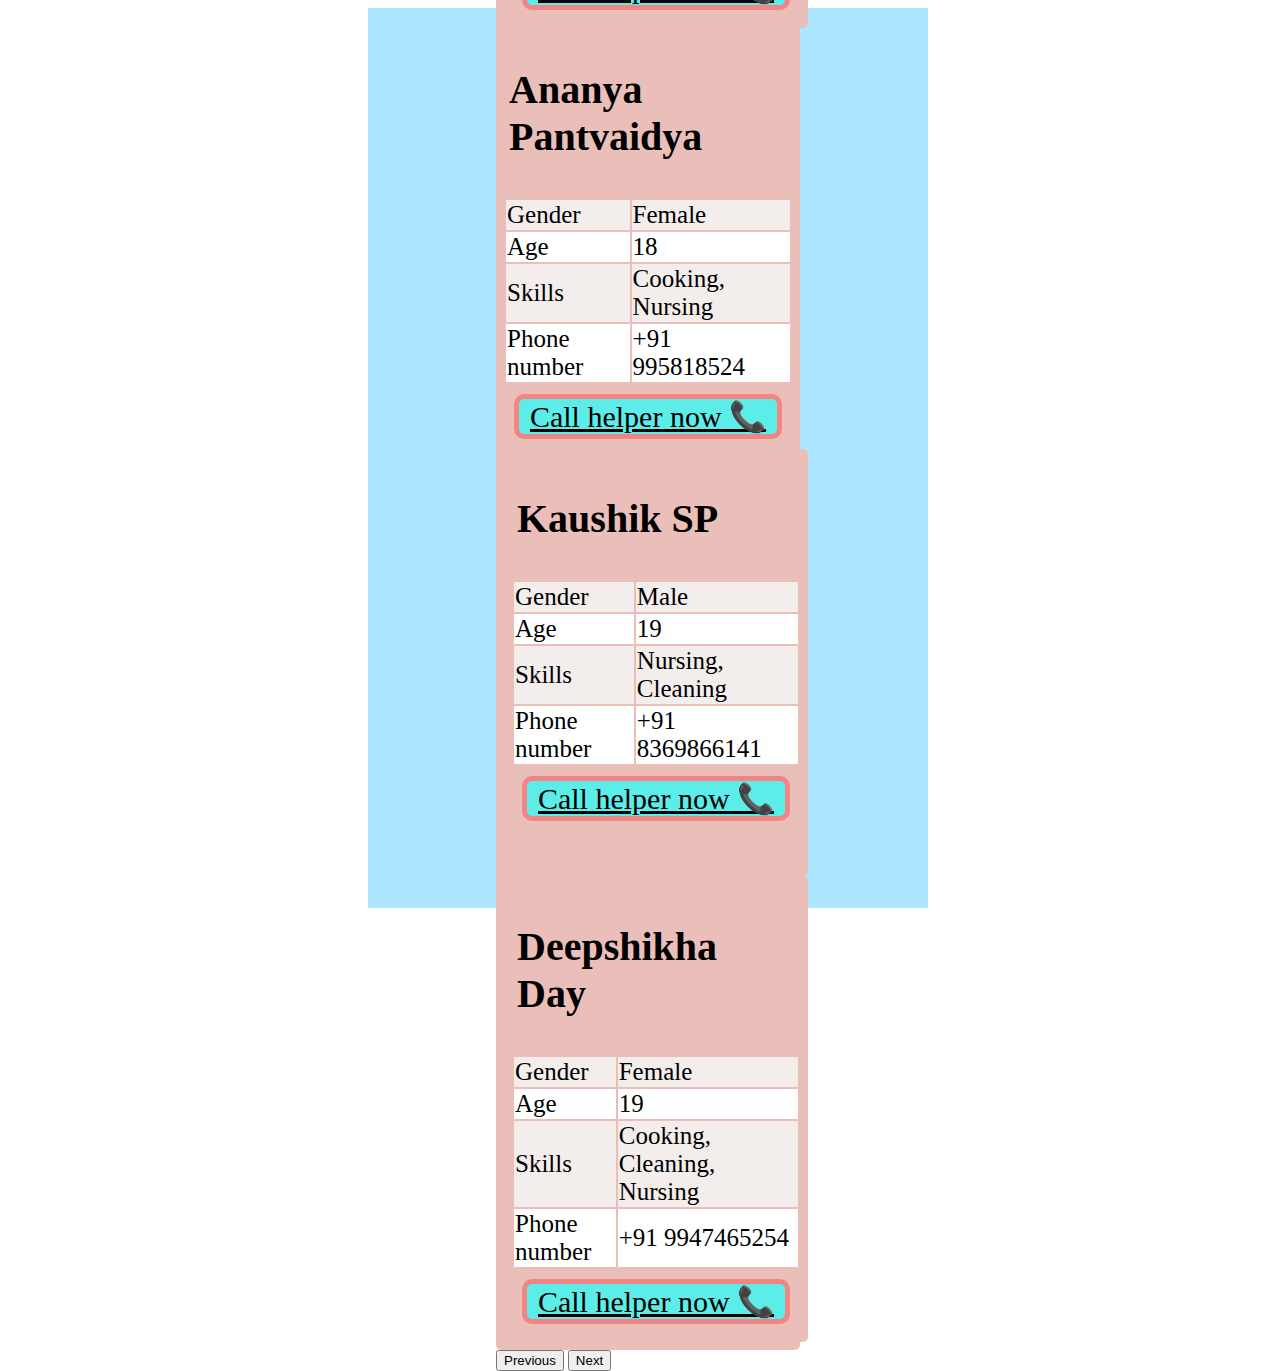
<file: any-helper.html>
<!DOCTYPE html>
<html lang="en" dir="ltr">
  <head>
    <link rel="stylesheet" href="male-helper.css">
    <link rel="shortcut icon" href="favicon.jpg" type="image/png">
    <link href="https://cdn.jsdelivr.net/npm/bootstrap@5.0.0-beta3/dist/css/bootstrap.min.css" rel="stylesheet" integrity="sha384-eOJMYsd53ii+scO/bJGFsiCZc+5NDVN2yr8+0RDqr0Ql0h+rP48ckxlpbzKgwra6" crossorigin="anonymous">
    <link href='https://fonts.google.com/specimen/Lexend+Deca' rel='stylesheet'>
    <meta charset="utf-8">
    <meta name="viewport" content="width=device-width, initial-scale=1">
    <title>Call-a-male-helper</title>
  </head>
  <body>
    <div class="main">
      <div id="carouselExampleInterval" class="carousel slide" data-bs-ride="carousel">
        <div class="carousel-inner box " style="width: 18rem; height: 100%;">
            <div class="carousel-item box active box" data-bs-interval="200000">
                <div class="d-block w-100 ">
                  <h2 class="h2-css">Harikrishnan Nair</h2>
                    <table class="table-fonts table">
                    <tr class="table-colour-1">
                      <td>Gender</td>
                      <td>Male</td>
                    </tr>
                    <tr class="table-colour-2">
                      <td>Age</td>
                      <td>56</td>
                    </tr>
                    <tr class="table-colour-1">
                      <td>Skills</td>
                      <td>Nursing, Cooking</td>
                    </tr>
                    <tr class="table-colour-2">
                      <td>Phone number</td>
                      <td>+91 9998125254</td>
                    </tr>
                    </table>
                    <div class="call-div">
                      <a class="call-now" href="tel:5554280940">Call helper now 📞</a>
                  </div>
                </div>
              </div>
          <div class="carousel-item " data-bs-interval="200000">
            <div class="d-block w-100 ">
              <h2 class="h2-css">Ananya Pantvaidya</h2>
                <table class="table-fonts table">
                <tr class="table-colour-1">
                  <td>Gender</td>
                  <td>Female</td>
                </tr>
                <tr class="table-colour-2">
                  <td>Age</td>
                  <td>18</td>
                </tr>
                <tr class="table-colour-1">
                  <td>Skills</td>
                  <td>Cooking, Nursing</td>
                </tr>
                <tr class="table-colour-2">
                  <td>Phone number</td>
                  <td>+91 995818524</td>
                </tr>
                </table>
                <div class="call-div">
                    <a class="call-now" href="tel:9958185249">Call helper now 📞</a>
                </div>
            </div>
          </div>
          <div class="carousel-item box" data-bs-interval="200000">
            <div class="d-block w-100 ">
              <h2 class="h2-css">Kaushik SP</h2>
                <table class="table-fonts table">
                <tr class="table-colour-1">
                  <td>Gender</td>
                  <td>Male</td>
                </tr>
                <tr class="table-colour-2">
                  <td>Age</td>
                  <td>19</td>
                </tr>
                <tr class="table-colour-1">
                  <td>Skills</td>
                  <td>Nursing, Cleaning</td>
                </tr>
                <tr class="table-colour-2">
                  <td>Phone number</td>
                  <td>+91 8369866141</td>
                </tr>
                </table>
                <div class="call-div">
                    <a class="call-now" href="tel:8369866141">Call helper now 📞</a>
                </div>
            </div>
          </div>
          <div class="carousel-item box" data-bs-interval="200000">
            <div class="d-block w-100 ">
              <h2 class="h2-css">Deepshikha Day</h2>
                <table class="table-fonts table">
                <tr class="table-colour-1">
                  <td>Gender</td>
                  <td>Female</td>
                </tr>
                <tr class="table-colour-2">
                  <td>Age</td>
                  <td>19</td>
                </tr>
                <tr class="table-colour-1">
                  <td>Skills</td>
                  <td>Cooking, Cleaning, Nursing</td>
                </tr>
                <tr class="table-colour-2">
                  <td>Phone number</td>
                  <td>+91 9947465254</td>
                </tr>
                </table>
                <div class="call-div">
                    <a class="call-now" href="tel:9947465254">Call helper now 📞</a>
                </div>
            </div>
          </div>


        </div>
  <button class="carousel-control-prev" type="button" data-bs-target="#carouselExampleInterval" data-bs-slide="prev">
    <span class="carousel-control-prev-icon" aria-hidden="true"></span>
    <span class="visually-hidden">Previous</span>
  </button>
  <button class="carousel-control-next" type="button" data-bs-target="#carouselExampleInterval" data-bs-slide="next">
    <span class="carousel-control-next-icon" aria-hidden="true"></span>
    <span class="visually-hidden">Next</span>
  </button>
</div>
    </div>
  <script src="https://cdn.jsdelivr.net/npm/bootstrap@5.0.0-beta3/dist/js/bootstrap.bundle.min.js" integrity="sha384-JEW9xMcG8R+pH31jmWH6WWP0WintQrMb4s7ZOdauHnUtxwoG2vI5DkLtS3qm9Ekf" crossorigin="anonymous"></script>
  </body>
</html>
</file>
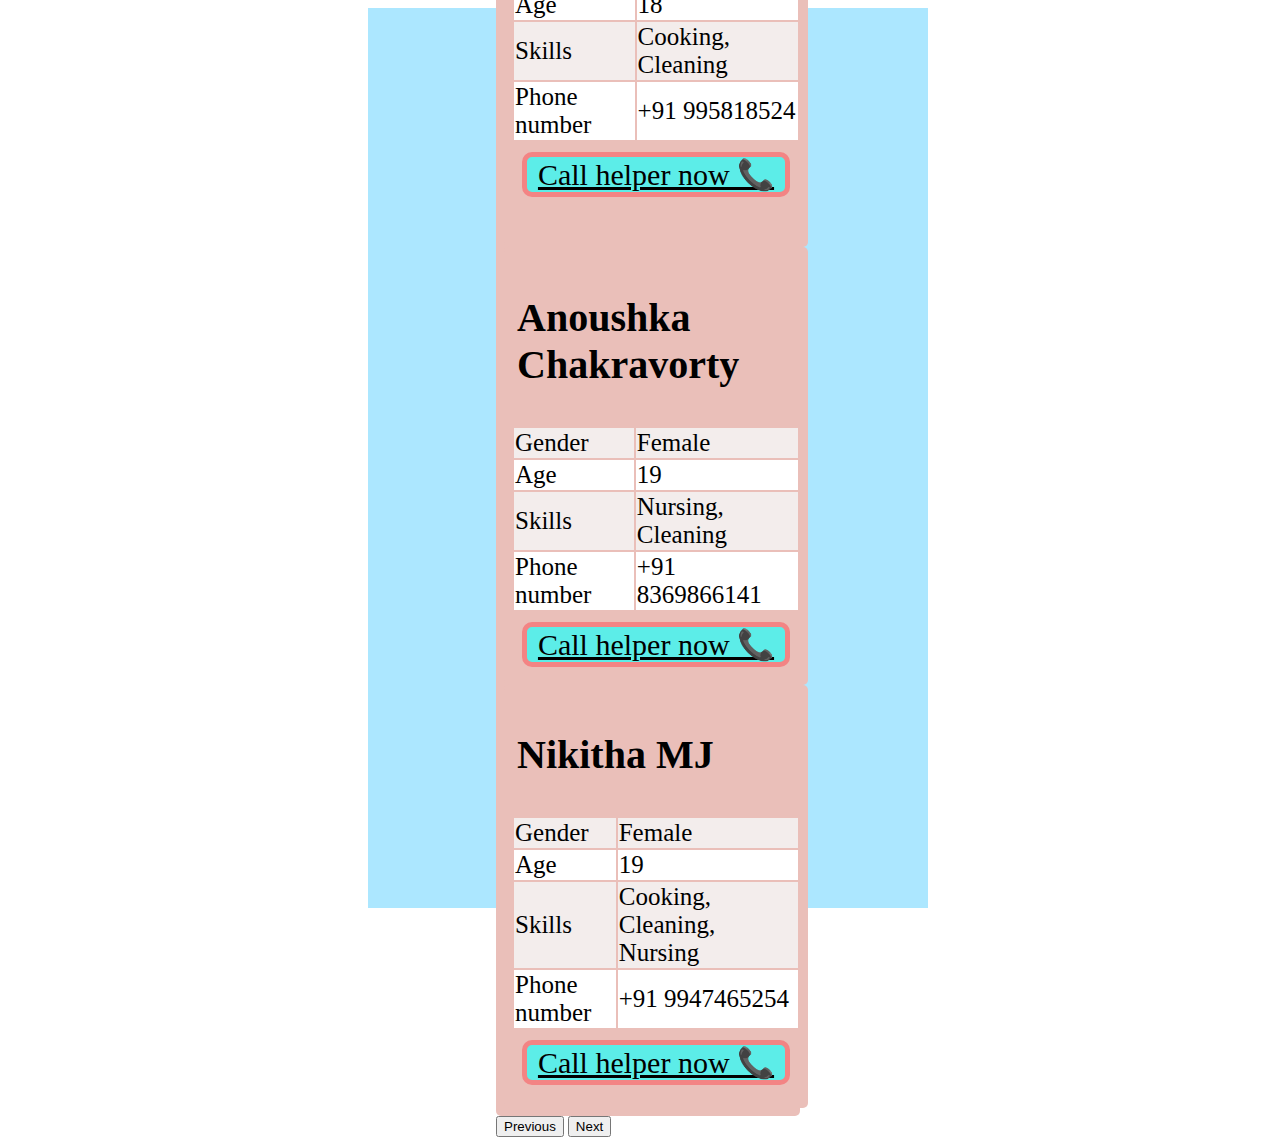
<file: female-helper.html>
<!DOCTYPE html>
<html lang="en" dir="ltr">
  <head>
    <link rel="stylesheet" href="male-helper.css">
    <link rel="shortcut icon" href="favicon.jpg" type="image/png">
    <link href="https://cdn.jsdelivr.net/npm/bootstrap@5.0.0-beta3/dist/css/bootstrap.min.css" rel="stylesheet" integrity="sha384-eOJMYsd53ii+scO/bJGFsiCZc+5NDVN2yr8+0RDqr0Ql0h+rP48ckxlpbzKgwra6" crossorigin="anonymous">
    <link href='https://fonts.google.com/specimen/Lexend+Deca' rel='stylesheet'>
    <meta charset="utf-8">
    <meta name="viewport" content="width=device-width, initial-scale=1">
    <title>Call-a-male-helper</title>
  </head>
  <body>
    <div class="main">
      <div id="carouselExampleInterval" class="carousel slide" data-bs-ride="carousel">
        <div class="carousel-inner box " style="width: 18rem; height: 100%;">
          <div class="carousel-item active box" data-bs-interval="200000">
            <div class="d-block w-100 ">
              <h2 class="h2-css">Tanvi Johari</h2>
                <table class="table-fonts table">
                <tr class="table-colour-1">
                  <td>Gender</td>
                  <td>Female</td>
                </tr>
                <tr class="table-colour-2">
                  <td>Age</td>
                  <td>18</td>
                </tr>
                <tr class="table-colour-1">
                  <td>Skills</td>
                  <td>Cooking, Cleaning</td>
                </tr>
                <tr class="table-colour-2">
                  <td>Phone number</td>
                  <td>+91 995818524</td>
                </tr>
                </table>
                <div class="call-div">
                    <a class="call-now" href="tel:9958185249">Call helper now 📞</a>
                </div>
            </div>
          </div>
          <div class="carousel-item box" data-bs-interval="200000">
            <div class="d-block w-100 ">
              <h2 class="h2-css">Anoushka Chakravorty</h2>
                <table class="table-fonts table">
                <tr class="table-colour-1">
                  <td>Gender</td>
                  <td>Female</td>
                </tr>
                <tr class="table-colour-2">
                  <td>Age</td>
                  <td>19</td>
                </tr>
                <tr class="table-colour-1">
                  <td>Skills</td>
                  <td>Nursing, Cleaning</td>
                </tr>
                <tr class="table-colour-2">
                  <td>Phone number</td>
                  <td>+91 8369866141</td>
                </tr>
                </table>
                <div class="call-div">
                    <a class="call-now" href="tel:8369866141">Call helper now 📞</a>
                </div>
            </div>
          </div>
          <div class="carousel-item box" data-bs-interval="200000">
            <div class="d-block w-100 ">
              <h2 class="h2-css">Nikitha MJ</h2>
                <table class="table-fonts table">
                <tr class="table-colour-1">
                  <td>Gender</td>
                  <td>Female</td>
                </tr>
                <tr class="table-colour-2">
                  <td>Age</td>
                  <td>19</td>
                </tr>
                <tr class="table-colour-1">
                  <td>Skills</td>
                  <td>Cooking, Cleaning, Nursing</td>
                </tr>
                <tr class="table-colour-2">
                  <td>Phone number</td>
                  <td>+91 9947465254</td>
                </tr>
                </table>
                <div class="call-div">
                    <a class="call-now" href="tel:9947465254">Call helper now 📞</a>
                </div>
            </div>
          </div>


        </div>
  <button class="carousel-control-prev" type="button" data-bs-target="#carouselExampleInterval" data-bs-slide="prev">
    <span class="carousel-control-prev-icon" aria-hidden="true"></span>
    <span class="visually-hidden">Previous</span>
  </button>
  <button class="carousel-control-next" type="button" data-bs-target="#carouselExampleInterval" data-bs-slide="next">
    <span class="carousel-control-next-icon" aria-hidden="true"></span>
    <span class="visually-hidden">Next</span>
  </button>
</div>
    </div>
  <script src="https://cdn.jsdelivr.net/npm/bootstrap@5.0.0-beta3/dist/js/bootstrap.bundle.min.js" integrity="sha384-JEW9xMcG8R+pH31jmWH6WWP0WintQrMb4s7ZOdauHnUtxwoG2vI5DkLtS3qm9Ekf" crossorigin="anonymous"></script>
  </body>
</html>
</file>
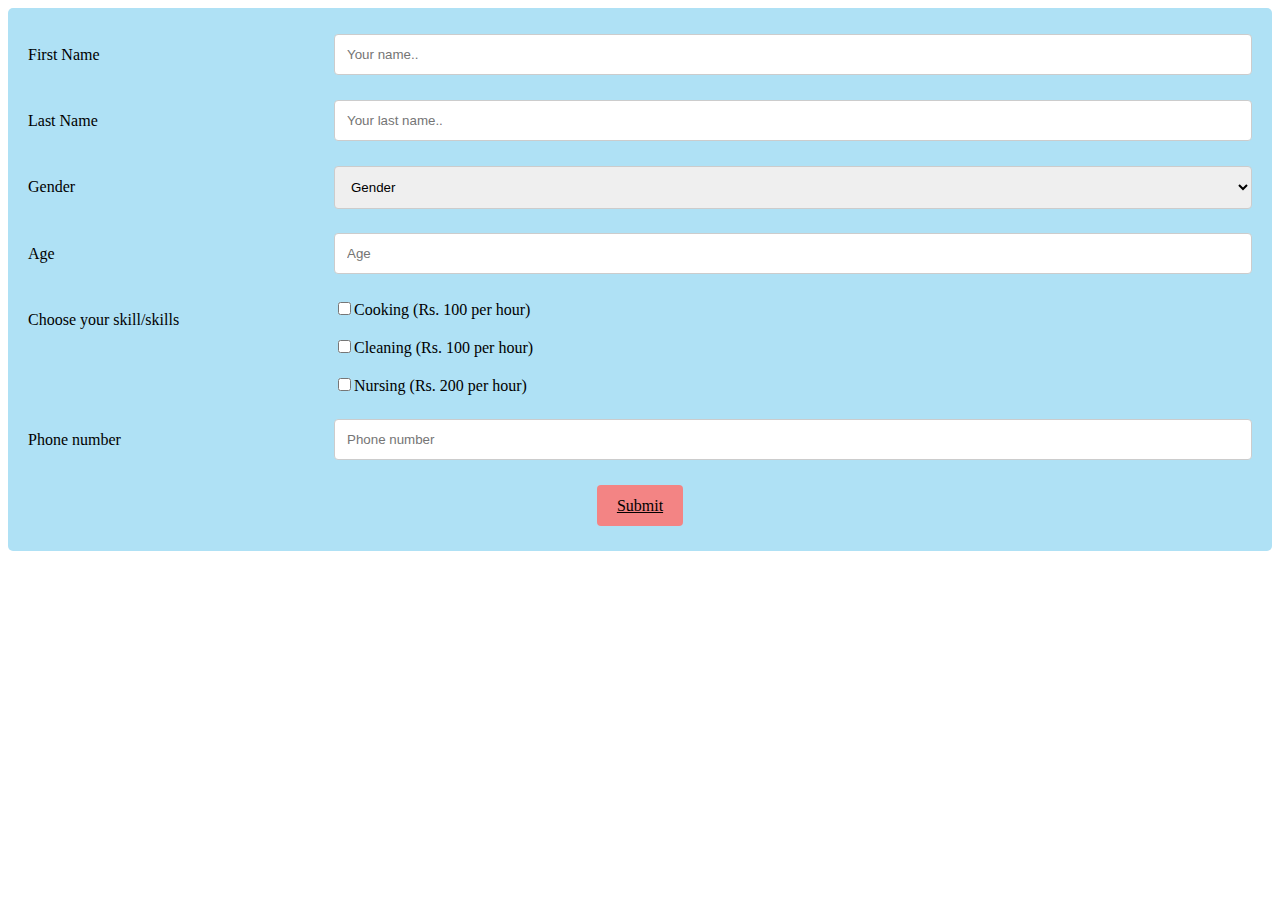
<file: help-page-2.html>
<!-- localstorage -->

<html lang="en">

<head>
    <meta charset="UTF-8">
    <meta http-equiv="X-UA-Compatible" content="IE=edge">
    <meta name="viewport" content="width=device-width, initial-scale=1.0">
    <link rel="stylesheet" href="styles-2.css">

    <title>Registration Form</title>
	<meta http-equiv="Content-Type" content="text/html; charset=UTF-8">

</head>

<body>
    <div class="container">
        <form>

            <div class="row">
                <div class="col-25">
                    <label for="fname">First Name</label>
                </div>
                <div class="col-75">
                    <input type="text" id="fname" name="firstname" placeholder="Your name..">
                </div>
            </div>
            <br>
            <div class="row">
                <div class="col-25">
                    <label for="lname">Last Name</label>
                </div>
                <div class="col-75">
                    <input type="text" id="lname" name="lastname" placeholder="Your last name..">
                </div>
            </div>
            <br>
            <div class="row">
                <div class="col-25">
                    <label for="gender">Gender</label>
                </div>
                <div class="col-75">
                    <select id="gender" name="gender">
                        <option value="australia">Gender</option>
                        <option value="australia">Female</option>
                        <option value="canada">Male</option>
                    </select>
                </div>
            </div>
            <br>
            <div class="row">
                <div class="col-25">
                    <label for="subject">Age</label>
                </div>
                <div class="col-75">
                    <input type="text" id="age" name="age" placeholder="Age"></input>
                </div>
            </div>
            <br>
            <div class="row">
                <div class="col-25">
                    <label for="skills">Choose your skill/skills</label>
                </div>
                <div class="col-75">
                    <input type="Checkbox" name="cooking" value="yes">Cooking (Rs. 100 per hour)
                    <br><br>
                    <input type="Checkbox" name="cleaning" value="yes">Cleaning (Rs. 100 per hour)
                    <br><br>
                    <input type="Checkbox" name="Nursing" value="yes">Nursing (Rs. 200 per hour)
                </div>
            </div>

            <br>
            <div class="row">
                <div class="col-25">
                    <label for="subject">Phone number</label>
                </div>
                <div class="col-75">
                    <input type="text" id="phone" name="phone" placeholder="Phone number"></input>
                </div>
            </div>

            <div class="row">
              <br><br>
              <center>
                <a href="help-page-3.html" >Submit</a>
              </center>
            </div>
        </form>
    </div>
    <!-- <script>
        let helpers = [];
        // example {id:1592304983049, title: 'Deadpool', year: 2015}
        const addHelper = (ev)=>{
            ev.preventDefault();  //to stop the form submitting
            let helper = {
                id: Date.now(),
                fname: document.getElementById('fname').value,
                lname: document.getElementById('lname').value,
                age: document.getElementById('age').value,
                phone: document.getElementById('phone').value
            }
            helpers.push(helper);
            document.forms[0].reset(); // to clear the form for the next entries
            //document.querySelector('form').reset();

            //for display purposes only
            // console.warn('added' , {helpers} );
            // let pre = document.querySelector('#msg pre');
            // pre.textContent = '\n' + JSON.stringify(helpers, '\t', 3);

            //saving to localStorage
            localStorage.setItem('MyHelperList', JSON.stringify(helpers) );
        }
        document.addEventListener('DOMContentLoaded', ()=>{
            document.getElementById('btn').addEventListener('click', addHelper);

            //trying json server

        });



    </script> -->




</body>

</html>
</file>
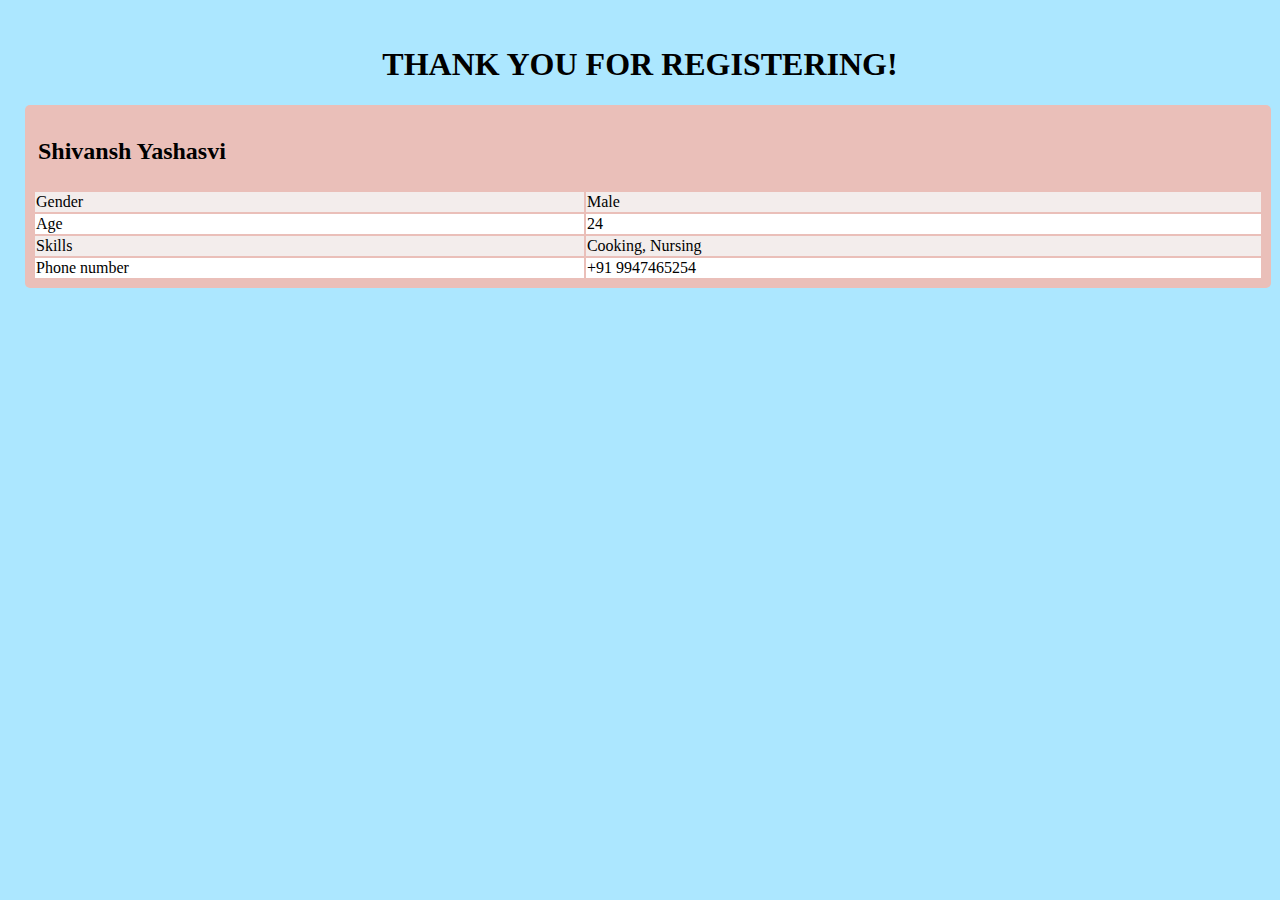
<file: help-page-3.html>
<!DOCTYPE html>
<html lang="en" dir="ltr">
  <head>
    <link rel="stylesheet" href="help-page-3.css">
    <meta name="viewport" content="width=device-width, initial-scale=1">
    <title>Call-a-male-helper</title>
  </head>
  <body>
    <div class="main">
        <div class="thank">
            <h1 >THANK YOU FOR REGISTERING!</h1>
        </div>
            <div class="d-block w-100  box">
              <h2 class="h2-css">Shivansh Yashasvi</h2>
                <table class=" table">
                <tr class="table-colour-1">
                  <td>Gender</td>
                  <td>Male</td>
                </tr>
                <tr class="table-colour-2">
                  <td>Age</td>
                  <td>24</td>
                </tr>
                <tr class="table-colour-1">
                  <td>Skills</td>
                  <td>Cooking, Nursing</td>
                </tr>
                <tr class="table-colour-2">
                  <td>Phone number</td>
                  <td>+91 9947465254</td>
                </tr>
                </table>
            </div>
        </div>
  </body>
</html>
</file>
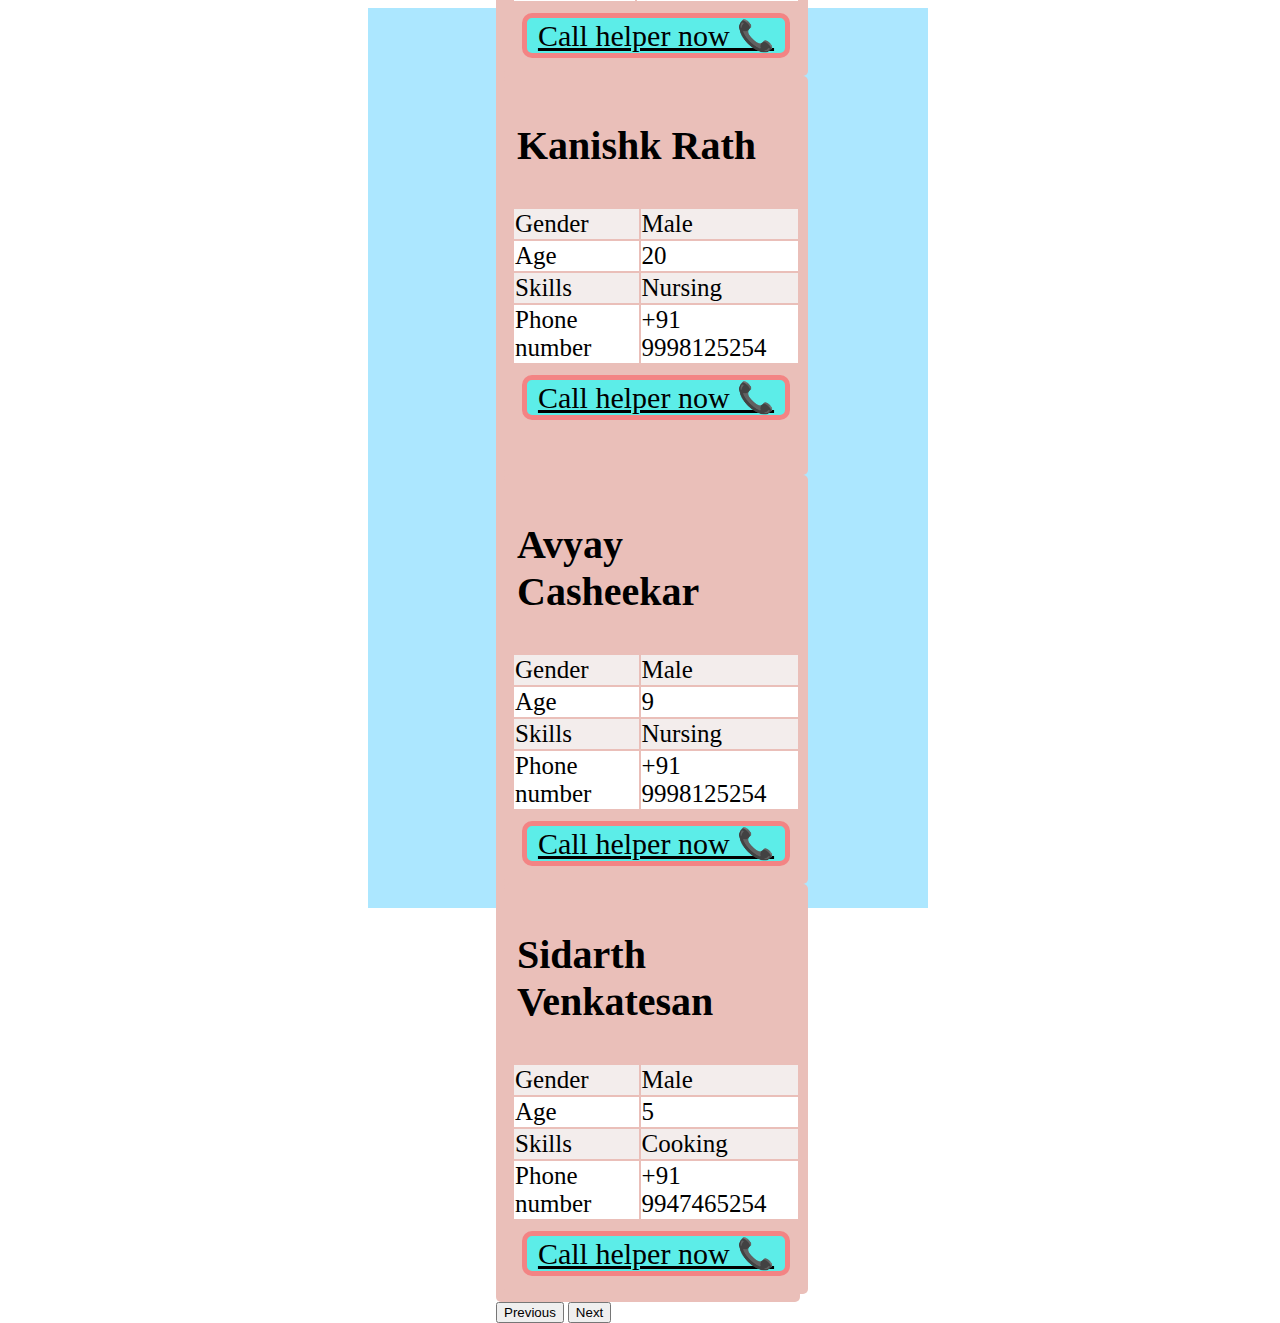
<file: male-helper.html>
<!DOCTYPE html>
<html lang="en" dir="ltr">
  <head>
    <link rel="stylesheet" href="male-helper.css">
    <link rel="shortcut icon" href="favicon.jpg" type="image/png">
    <link href="https://cdn.jsdelivr.net/npm/bootstrap@5.0.0-beta3/dist/css/bootstrap.min.css" rel="stylesheet" integrity="sha384-eOJMYsd53ii+scO/bJGFsiCZc+5NDVN2yr8+0RDqr0Ql0h+rP48ckxlpbzKgwra6" crossorigin="anonymous">
    <link href='https://fonts.google.com/specimen/Lexend+Deca' rel='stylesheet'>
    <meta charset="utf-8">
    <meta name="viewport" content="width=device-width, initial-scale=1">
    <title>Call-a-male-helper</title>
  </head>
  <body>
    <div class="main">
      <div id="carouselExampleInterval" class="carousel slide" data-bs-ride="carousel">
        <div class="carousel-inner box " style="width: 18rem; height: 100%;">
          <div class="carousel-item active box" data-bs-interval="200000">
            <div class="d-block w-100 ">
              <h2 class="h2-css">Shivansh Yashasvi</h2>
                <table class="table-fonts table">
                <tr class="table-colour-1">
                  <td>Gender</td>
                  <td>Male</td>
                </tr>
                <tr class="table-colour-2">
                  <td>Age</td>
                  <td>24</td>
                </tr>
                <tr class="table-colour-1">
                  <td>Skills</td>
                  <td>Cooking, Nursing</td>
                </tr>
                <tr class="table-colour-2">
                  <td>Phone number</td>
                  <td>+91 9947465254</td>
                </tr>
                </table>
                <div class="call-div">
                  <a class="call-now" href="tel:5554280940">Call helper now 📞</a>
              </div>
            </div>
          </div>
          <div class="carousel-item box" data-bs-interval="200000">
            <div class="d-block w-100 ">
              <h2 class="h2-css">Kanishk Rath</h2>
                <table class="table-fonts table">
                <tr class="table-colour-1">
                  <td>Gender</td>
                  <td>Male</td>
                </tr>
                <tr class="table-colour-2">
                  <td>Age</td>
                  <td>20</td>
                </tr>
                <tr class="table-colour-1">
                  <td>Skills</td>
                  <td>Nursing</td>
                </tr>
                <tr class="table-colour-2">
                  <td>Phone number</td>
                  <td>+91 9998125254</td>
                </tr>
                </table>
                <div class="call-div">
                  <a class="call-now" href="tel:5554280940">Call helper now 📞</a>
              </div>
            </div>
          </div>
          <div class="carousel-item box" data-bs-interval="200000">
            <div class="d-block w-100 ">
              <h2 class="h2-css">Avyay Casheekar</h2>
                <table class="table-fonts table">
                <tr class="table-colour-1">
                  <td>Gender</td>
                  <td>Male</td>
                </tr>
                <tr class="table-colour-2">
                  <td>Age</td>
                  <td>9</td>
                </tr>
                <tr class="table-colour-1">
                  <td>Skills</td>
                  <td>Nursing</td>
                </tr>
                <tr class="table-colour-2">
                  <td>Phone number</td>
                  <td>+91 9998125254</td>
                </tr>
                </table>
                <div class="call-div">
                  <a class="call-now" href="tel:5554280940">Call helper now 📞</a>
              </div>
            </div>
          </div>
          <div class="carousel-item box" data-bs-interval="200000">
            <div class="d-block w-100 ">
              <h2 class="h2-css">Sidarth Venkatesan</h2>
                <table class="table-fonts table">
                <tr class="table-colour-1">
                  <td>Gender</td>
                  <td>Male</td>
                </tr>
                <tr class="table-colour-2">
                  <td>Age</td>
                  <td>5</td>
                </tr>
                <tr class="table-colour-1">
                  <td>Skills</td>
                  <td>Cooking</td>
                </tr>
                <tr class="table-colour-2">
                  <td>Phone number</td>
                  <td>+91 9947465254</td>
                </tr>
                </table>
                <div class="call-div">
                  <a class="call-now" href="tel:5554280940">Call helper now 📞</a>
              </div>
            </div>
          </div>


        </div>
  <button class="carousel-control-prev" type="button" data-bs-target="#carouselExampleInterval" data-bs-slide="prev">
    <span class="carousel-control-prev-icon" aria-hidden="true"></span>
    <span class="visually-hidden">Previous</span>
  </button>
  <button class="carousel-control-next" type="button" data-bs-target="#carouselExampleInterval" data-bs-slide="next">
    <span class="carousel-control-next-icon" aria-hidden="true"></span>
    <span class="visually-hidden">Next</span>
  </button>
</div>
    </div>
  <script src="https://cdn.jsdelivr.net/npm/bootstrap@5.0.0-beta3/dist/js/bootstrap.bundle.min.js" integrity="sha384-JEW9xMcG8R+pH31jmWH6WWP0WintQrMb4s7ZOdauHnUtxwoG2vI5DkLtS3qm9Ekf" crossorigin="anonymous"></script>
  </body>
</html>
</file>
<file: male-helper.css>
body{
  width: 100%;
  height:100vh;
  justify-content:center;
  align-content: center;
  display: flex;
}
.main{
  padding: 10%;
  background-color: #ace7ff ;
  justify-content:center;
  align-content: center;
  display: flex;
  flex-direction: column;
}
.box{
  width: 100%;
  height: 100%;
  background-color: #eabfb9;
  padding: 8px;
  border-color: #f38484;
  border-radius: 5px;
  display: flex;
  flex-direction: column;
  min-width: 0;
  word-wrap: break-word;
}
.call-now{
    background-color: #5cede8 !important;
    color: black;
    border-radius: 10px;
    border-color: #f38484;
    border-width: 5px;
    border-style: solid;
    text-align: center;
    font-size: 30px;
    display: flex;
    justify-content: center;
}
.call-div{
  padding: 10px;
}
.table-fonts{
  font-size: 25px;
}
.tab{
  margin: auto;
}
.h2-css{
  font-size: 40px;
  padding: 5px;
}
.table-colour-1{
  background-color: #f3edec;
}
.table-colour-2{
  background-color: white !important;
}
</file>
<file: styles-2.css>
/* Style inputs, select elements and textareas */
input[type=text], select, textarea{
    width: 100%;
    padding: 12px;
    border: 1px solid #ccc;
    border-radius: 4px;
    box-sizing: border-box;
    resize: vertical;
  }

  /* Style the label to display next to the inputs */
  label {
    padding: 12px 12px 12px 0;
    display: inline-block;
  }

  /* Style the submit button */
  a {
    background-color: #f38484;
    color: black;
    padding: 12px 20px;
    border: none;
    border-radius: 4px;
    cursor: pointer;
    float: center;
    justify-content: center;
  }

  /* Style the container */
  .container {
    border-radius: 5px;
    background-color: #afe1f5;
    padding: 20px;
  }

  /* Floating column for labels: 25% width */
  .col-25 {
    float: left;
    width: 25%;
    margin-top: 6px;
  }

  /* Floating column for inputs: 75% width */
  .col-75 {
    float: left;
    width: 75%;
    margin-top: 6px;
  }

  /* Clear floats after the columns */
  .row:after {
    content: "";
    display: table;
    clear: both;
  }

  /* Responsive layout - when the screen is less than 600px wide, make the two columns stack on top of each other instead of next to each other */
  @media screen and (max-width: 600px) {
    .col-25, .col-75, input[type=submit] {
      width: 100%;
      margin-top: 0;
    }
  }
</file>
<file: help-page-3.css>
body{
    width: 100%;
    height:100%;
    background-color: #ace7ff ;
    justify-content:center;
    align-content: center;
    display: flex;
    flex-direction: column;
    margin: auto;
  }
  .main{
    padding: 25px;
    background-color: #ace7ff ;
    display: flex;
    flex-direction: column;
  }
  .box{
    width: 100%;
    height: 100%;
    background-color: #eabfb9;
    padding: 8px;
    border-color: #f38484;
    border-radius: 5px;
    display: flex;
    flex-direction: column;
    min-width: 0;
    word-wrap: break-word;
  }
  .tab{
    margin: auto;
  }
  .h2-css{
    padding: 5px;
  }

  .table-colour-1{
    background-color: #f3edec;
  }
  .table-colour-2{
    background-color: white !important;
  }
  .thank{
      text-align: center;
  }
</file>
